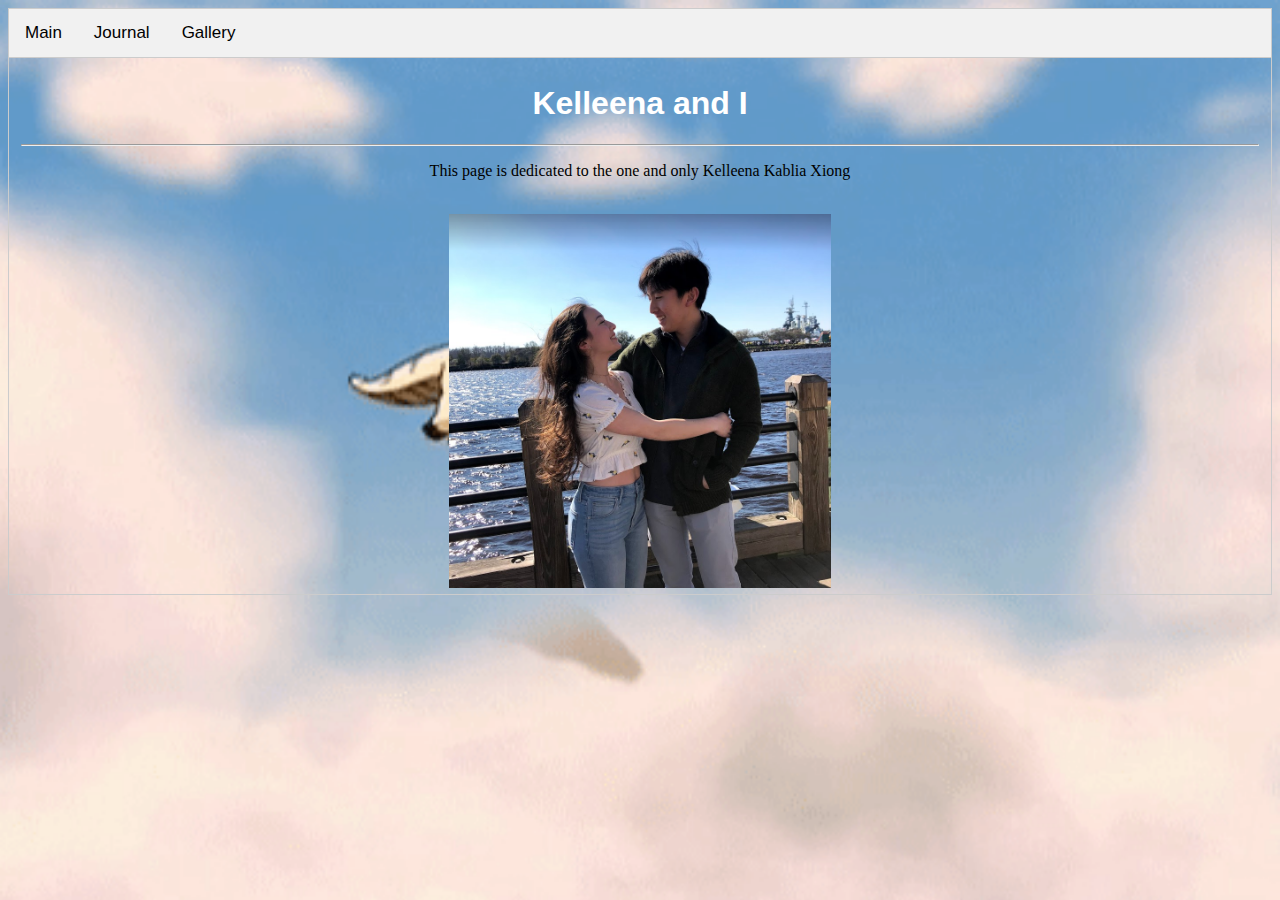
<file: index.html>
<!DOCTYPE html>
<html>
    <head>
        <title>Kelleena and I</title>
        <meta name="viewport" content="width=device-width, initial-scale=1">
        <link rel="stylesheet" href="style.css">
    </head>
    <body>
        <div class="tab">
            <button class="tablinks" onclick="openTab(event, 'Main')"id="defaultOpen">Main</button>
            <button class="tablinks" onclick="openTab(event, 'Journal')">Journal</button>
            <button class="tablinks" onclick="openTab(event, 'Gallery')">Gallery</button>
          </div>
          
          <!-- Tab content -->
          <div id="Main" class="tabcontent">
            <h1>Kelleena and I</h1>
            <hr>
            <p>This page is dedicated to the one and only Kelleena Kablia Xiong</p>
            <br>
            <img id="couple" src="Screenshot_3.png" style="width: 382px;" class="center" />
          </div>
          
          <div id="Journal" class="tabcontent">
            <h1>Journal</h1>
            <hr>
            <p>Here lies our stories and thoughts.</p>
            <br><br>
            <h3>Daniel and Kelleena Makeup - 5.22.20</h3>
            <p>We reached an understanding and as a result became closer than ever! Another hurdle has been jumped over.</p>
              <br><br>
              <h3>Weekend Getaway - 6.19.20</h3>
              <p>Thank goodness that Alice had an empty house! It was so good to see you! (ﾉ◕ヮ◕)ﾉ*:･ﾟ✧ (✿◠‿◠) Ugh this makes me miss you even more!! >:)</p>
            <br><br>
              <h3>Happy 4 Month Anniversary! - 7.10.20</h3>
              <p>I'm sorry I didn't respond to your SnapChat quickly enough!!! I love you so much! There is so much more to go and experience together! <3</p>
            <br><br>
              <h3>Fall Equinox Update - 9.21.20</h3>
              <p>It's been 6 months already! Wow time really flies (especially when we don't see each other that much). I love you more than ever Kellena!<3</p>
          </div>
          
          <div id="Gallery" class="tabcontent">
            <h1>Gallery</h1>
            <hr>
            <p>The best pictures on the planet.</p>
            <br>
            <img id="pic" src="Screenshot_2.png" style="width: 300px;" class="center"/>
            <p>Traditional Hmong Dress</p>
            <br>
            <img id="couple" src="Screenshot_3.png" style="width: 382px;" class="center" />
            <p>Downtown Boardwalk at Wilmington, NC</p>
            <br>
            <img id="cb" src="carolina beach.png" style="width: 382px;" class="center"/>
            <p>Carolina Beach</p>
            <br>
            <img id="date" src="first date both.png" style="width: 382px;" class="center"/>
            <p>First Date!</p>
            <br>
            <img id="ch" src="2nd date.JPG" style="width: 382px;" class="center"/>
            <p>6 month anniversary!</p>
          </div>

        <script>
            function openTab(evt, cityName) {
            var i, tabcontent, tablinks;
        
            // Get all elements with class="tabcontent" and hide them
            tabcontent = document.getElementsByClassName("tabcontent");
            for (i = 0; i < tabcontent.length; i++) {
            tabcontent[i].style.display = "none";
            }
        
            // Get all elements with class="tablinks" and remove the class "active"
            tablinks = document.getElementsByClassName("tablinks");
            for (i = 0; i < tablinks.length; i++) {
            tablinks[i].className = tablinks[i].className.replace(" active", "");
            }
        
            // Show the current tab, and add an "active" class to the button that opened the tab
            document.getElementById(cityName).style.display = "block";
            evt.currentTarget.className += " active";
        }
        document.getElementById("defaultOpen").click();
        </script>
    </body>
    
</html>
</file>
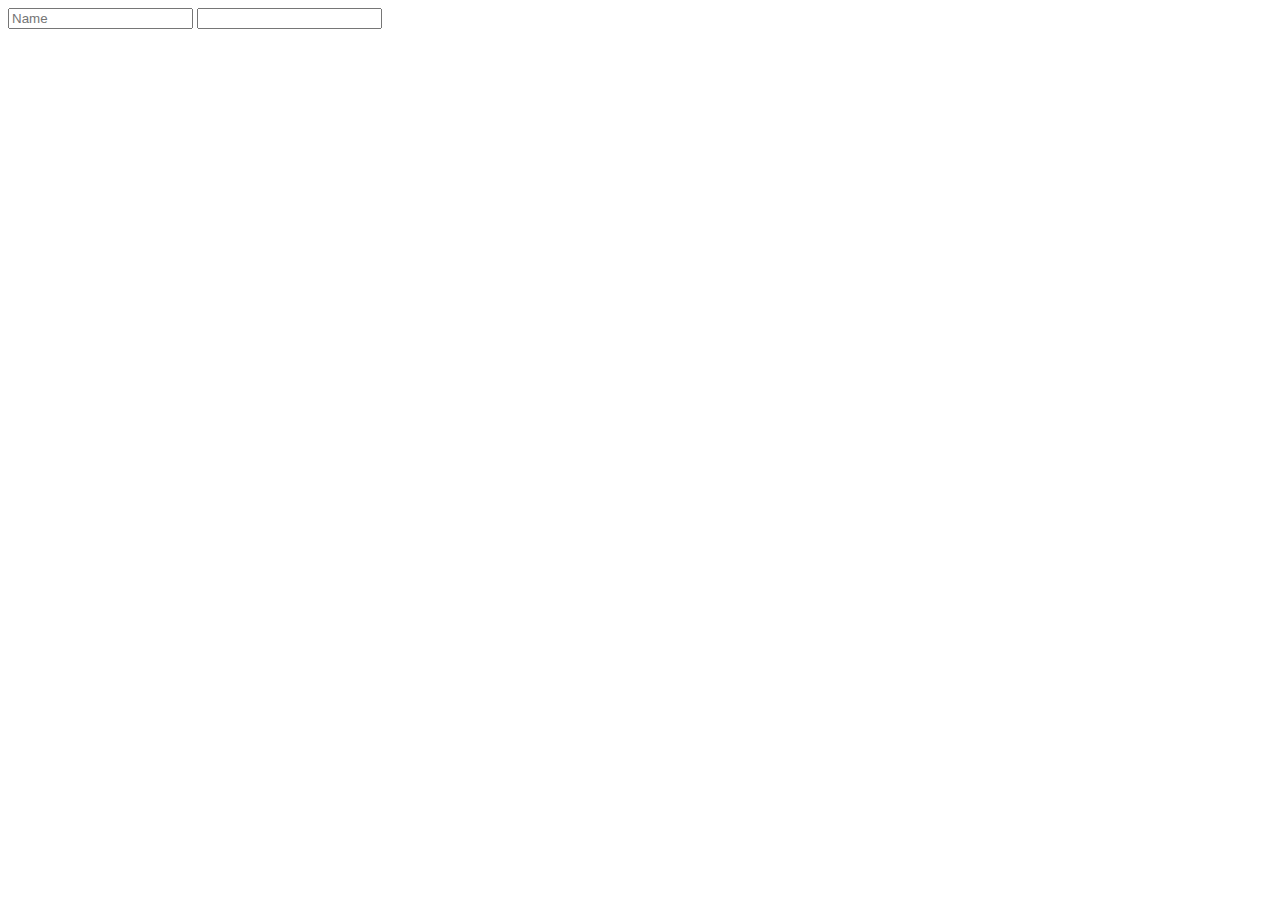
<file: form.html>
<!DOCTYPE html>
<html>
    <head>
        <title>Form</title>
    </head>
    <body>
        <form>
            <input name="name" type="text" placeholder="Name">
            <input name="Submit">
        </form>
    </body>
</html>
</file>
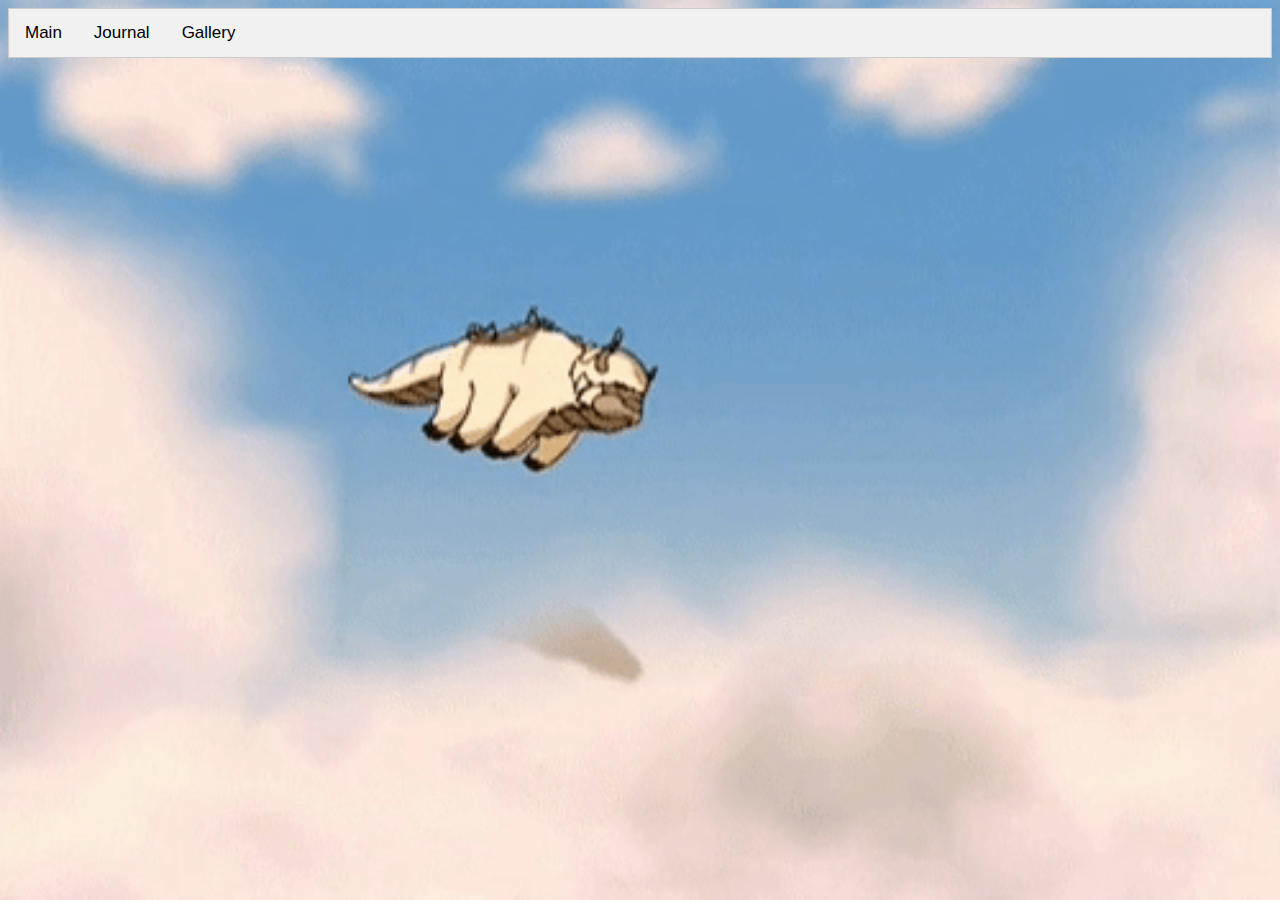
<file: gallery.html>
<!DOCTYPE html>
<html>
    <head>
        <title>Kelleena and I</title>
        <meta name="viewport" content="width=device-width, initial-scale=1">
        <link rel="stylesheet" href="style.css">
    </head>
    <body>
        <div class="tab">
            <button class="tablinks" onclick="openTab(event, 'Main')"id="defaultOpen">Main</button>
            <button class="tablinks" onclick="openTab(event, 'Journal')">Journal</button>
            <button class="tablinks" onclick="openTab(event, 'Gallery')">Gallery</button>
          </div>
          
          <!-- Tab content -->
          
          <div id="Gallery" class="tabcontent">
            <h1>Gallery</h1>
            <hr>
            <p>The best pictures on the planet.</p>
            <br>
            <img id="pic" src="Screenshot_2.png" style="width: 300px;" class="center"/>
            <p>Traditional Hmong Dress</p>
            <br>
            <img id="couple" src="Screenshot_3.png" style="width: 382px;" class="center" />
            <p>Downtown Boardwalk at Wilmington, NC</p>
            <br>
            <img id="cb" src="carolina beach.png" style="width: 382px;" class="center"/>
            <p>Carolina Beach</p>
            <br>
            <img id="date" src="first date both.png" style="width: 382px;" class="center"/>
            <p>First Date!</p>
            <br>
            <img id="ch" src="2nd date.JPG" style="width: 382px;" class="center"/>
            <p>6 month anniversary!</p>
          </div>

        <script>
            function openTab(evt, cityName) {
            var i, tabcontent, tablinks;
        
            // Get all elements with class="tabcontent" and hide them
            tabcontent = document.getElementsByClassName("tabcontent");
            for (i = 0; i < tabcontent.length; i++) {
            tabcontent[i].style.display = "none";
            }
        
            // Get all elements with class="tablinks" and remove the class "active"
            tablinks = document.getElementsByClassName("tablinks");
            for (i = 0; i < tablinks.length; i++) {
            tablinks[i].className = tablinks[i].className.replace(" active", "");
            }
        
            // Show the current tab, and add an "active" class to the button that opened the tab
            document.getElementById(cityName).style.display = "block";
            evt.currentTarget.className += " active";
        }
        document.getElementById("defaultOpen").click();
        </script>
    </body>
    
</html>
</file>
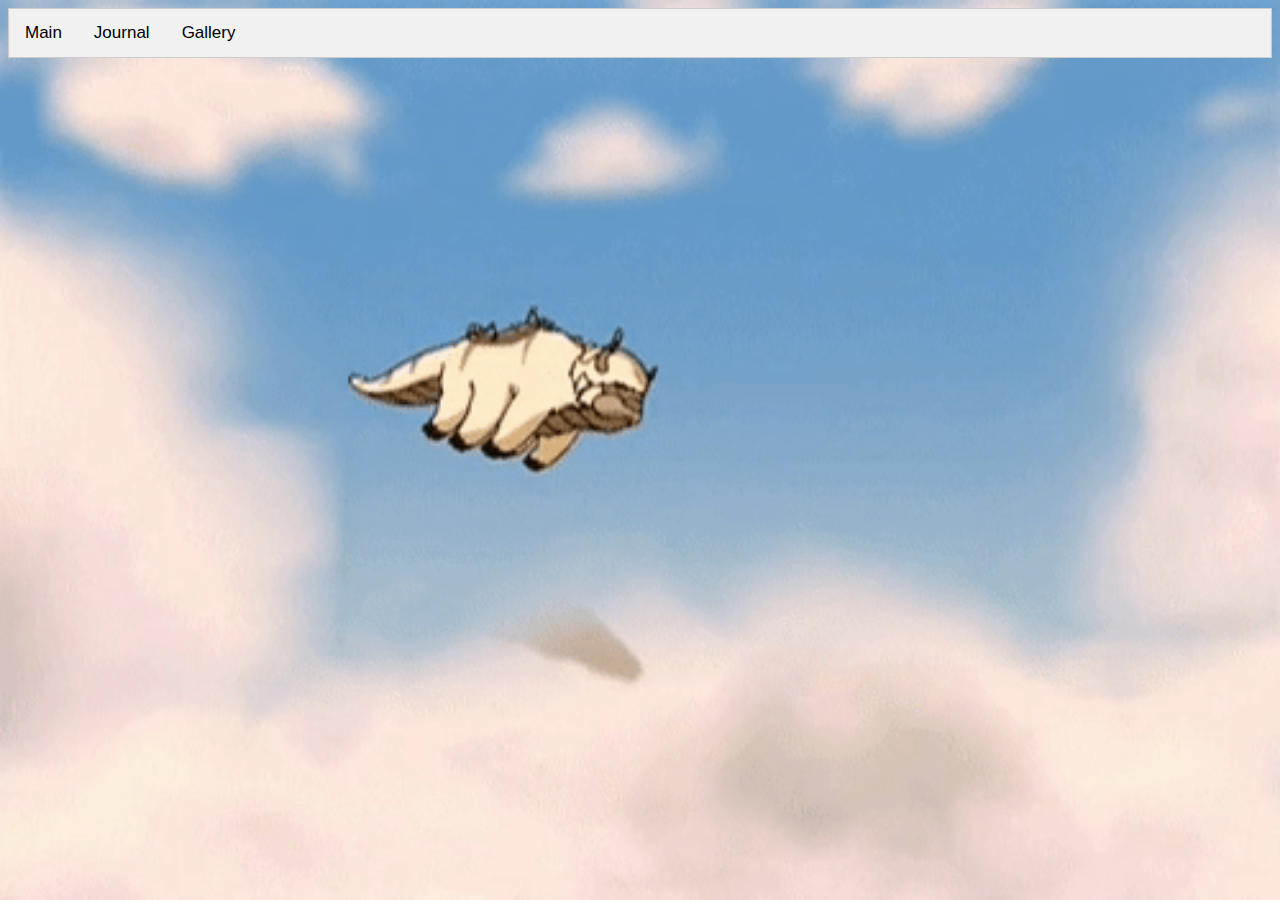
<file: journal.html>
<!DOCTYPE html>
<html>
    <head>
        <title>Kelleena and I</title>
        <meta name="viewport" content="width=device-width, initial-scale=1">
        <link rel="stylesheet" href="style.css">
    </head>
    <body>
        <div class="tab">
            <button class="tablinks" onclick="openTab(event, 'Main')"id="defaultOpen">Main</button>
            <button class="tablinks" onclick="openTab(event, 'Journal')">Journal</button>
            <button class="tablinks" onclick="openTab(event, 'Gallery')">Gallery</button>
          </div>
          
          <!-- Tab content -->
          
          <div id="Journal" class="tabcontent">
            <h1>Journal</h1>
            <hr>
            <p>Here lies our stories and thoughts.</p>
            <br><br>
            <h3>Daniel and Kelleena Makeup - 5.22.20</h3>
            <p>We reached an understanding and as a result became closer than ever! Another hurdle has been jumped over.</p>
              <br><br>
              <h3>Weekend Getaway - 6.19.20</h3>
              <p>Thank goodness that Alice had an empty house! It was so good to see you! (ﾉ◕ヮ◕)ﾉ*:･ﾟ✧ (✿◠‿◠) Ugh this makes me miss you even more!! >:)</p>
            <br><br>
              <h3>Happy 4 Month Anniversary! - 7.10.20</h3>
              <p>I'm sorry I didn't respond to your SnapChat quickly enough!!! I love you so much! There is so much more to go and experience together! <3</p>
            <br><br>
              <h3>Fall Equinox Update - 9.21.20</h3>
              <p>It's been 6 months already! Wow time really flies (especially when we don't see each other that much). I love you more than ever Kellena!<3</p>
          </div>
          
          

        <script>
            function openTab(evt, cityName) {
            var i, tabcontent, tablinks;
        
            // Get all elements with class="tabcontent" and hide them
            tabcontent = document.getElementsByClassName("tabcontent");
            for (i = 0; i < tabcontent.length; i++) {
            tabcontent[i].style.display = "none";
            }
        
            // Get all elements with class="tablinks" and remove the class "active"
            tablinks = document.getElementsByClassName("tablinks");
            for (i = 0; i < tablinks.length; i++) {
            tablinks[i].className = tablinks[i].className.replace(" active", "");
            }
        
            // Show the current tab, and add an "active" class to the button that opened the tab
            document.getElementById(cityName).style.display = "block";
            evt.currentTarget.className += " active";
        }
        document.getElementById("defaultOpen").click();
        </script>
    </body>
    
</html>
</file>
<file: style.css>
h1 {
    font-family: 'Lucida Sans', 'Lucida Sans Regular', 'Lucida Grande', 'Lucida Sans Unicode', Geneva, Verdana, sans-serif;
    color: white;
    text-align: center;
}

h3 {
    font-family: 'Lucida Sans', 'Lucida Sans Regular', 'Lucida Grande', 'Lucida Sans Unicode', Geneva, Verdana, sans-serif;
    color: white;
    text-align: center;
}

hr {
    color:white
}
p {
    text-align: center;
}
.center {
    display: block;
    margin-left: auto;
    margin-right: auto;
    width: 50%;
}
body {
    background-color: pink;
    background-image: url('appa.gif');
    background-attachment: fixed;
    background-size: cover;
    background-repeat: no-repeat;
}

/* Style the tab */
.tab {
overflow: hidden;
border: 1px solid #ccc;
background-color: #f1f1f1;
}

/* Style the buttons inside the tab */
.tab button {
background-color: inherit;
float: left;
border: none;
outline: none;
cursor: pointer;
padding: 14px 16px;
transition: 0.3s;
font-size: 17px;
}

/* Change background color of buttons on hover */
.tab button:hover {
background-color: #ddd;
}

/* Style the tab content */
.tabcontent {
display: none;
padding: 6px 12px;
border: 1px solid #ccc;
border-top: none;
}
</file>
